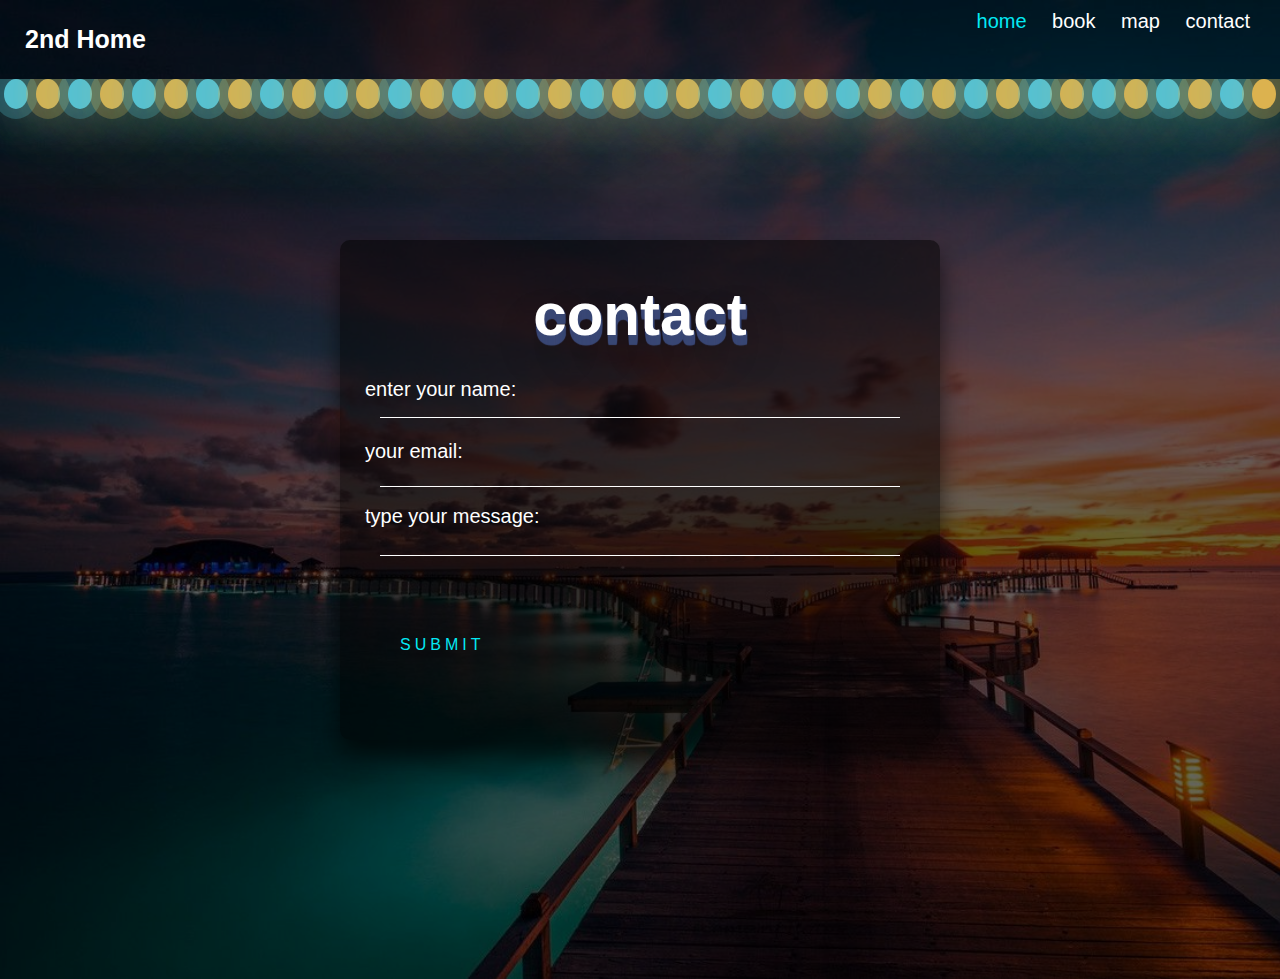
<file: contact.html>
<!DOCTYPE html>
<html lang="en">
<head>
    <meta charset="UTF-8">
    <meta http-equiv="X-UA-Compatible" content="IE=edge">
    <meta name="viewport" content="width=device-width, initial-scale=1.0">
    <link rel="stylesheet" href="./assets/css/contact.css">
    <link rel="stylesheet" href="./assets/css/style.css">
    <title>Document</title>
</head>
<body>
    <div class="landing-page">
        <div class="overlay"></div>
        <div class="header-area">
            <div class="logo"> 2nd Home</div>
            <ul class="links">
                <li> <a href="./index.html" class="active">home</a> </li>
                <li><a href="#">book</a> </li>
                <li> <a href="#"> map</a></li>
                <li><a href="./contact.html"> contact</a></li>
            </ul>
        </div>
    <div class="container">
        <div class="bubbels">
            <span  style="--i:11;"></span>
            <span  style="--i:12;"></span>
            <span  style="--i:24;"></span>
            <span  style="--i:10;"></span>
            <span  style="--i:14;"></span>
            <span  style="--i:23;"></span>
            <span  style="--i:18;"></span>
            <span  style="--i:16;"></span>
            <span  style="--i:19;"></span>
            <span  style="--i:20;"></span>
            <span  style="--i:22;"></span>
            <span  style="--i:25;"></span>
            <span  style="--i:18;"></span>
            <span  style="--i:21;"></span>
            <span  style="--i:15;"></span>
            <span  style="--i:13;"></span>
            <span  style="--i:26;"></span>
            <span  style="--i:17;"></span>
            <span  style="--i:13;"></span>
            <span  style="--i:28;"></span>
            <span  style="--i:11;"></span>
            <span  style="--i:12;"></span>
            <span  style="--i:24;"></span>
            <span  style="--i:10;"></span>
            <span  style="--i:14;"></span>
            <span  style="--i:23;"></span>
            <span  style="--i:18;"></span>
            <span  style="--i:16;"></span>
            <span  style="--i:19;"></span>
            <span  style="--i:20;"></span>
            <span  style="--i:22;"></span>
            <span  style="--i:25;"></span>
            <span  style="--i:18;"></span>
            <span  style="--i:21;"></span>
            <span  style="--i:15;"></span>
            <span  style="--i:13;"></span>
            <span  style="--i:26;"></span>
            <span  style="--i:17;"></span>
            <span  style="--i:13;"></span>
            <span  style="--i:28;"></span>
            
        </div>
    </div>
    <div class="login-box">
        <h2>contact</h2>
        <form >
            <div class="user-box">
                <input type="text" name=" " required="" >
                <label class="lab"> enter your name:</label>

            </div>
            <div class="user-box">
                <input type="email" name="" required="">
                <label class="lab2" >your email: </label>
            </div>
            <div class="user-box">
                <input type="text" name=" " required="" >
                <label class="lab3"> type your message: </label>
               
                

                


            </div>
            <a href="#">
                <span></span>
                <span></span>
                <span></span>
                <span></span>
        submit    
        </a>
        </form>
        
    </div>
</body>
</html>
</file>
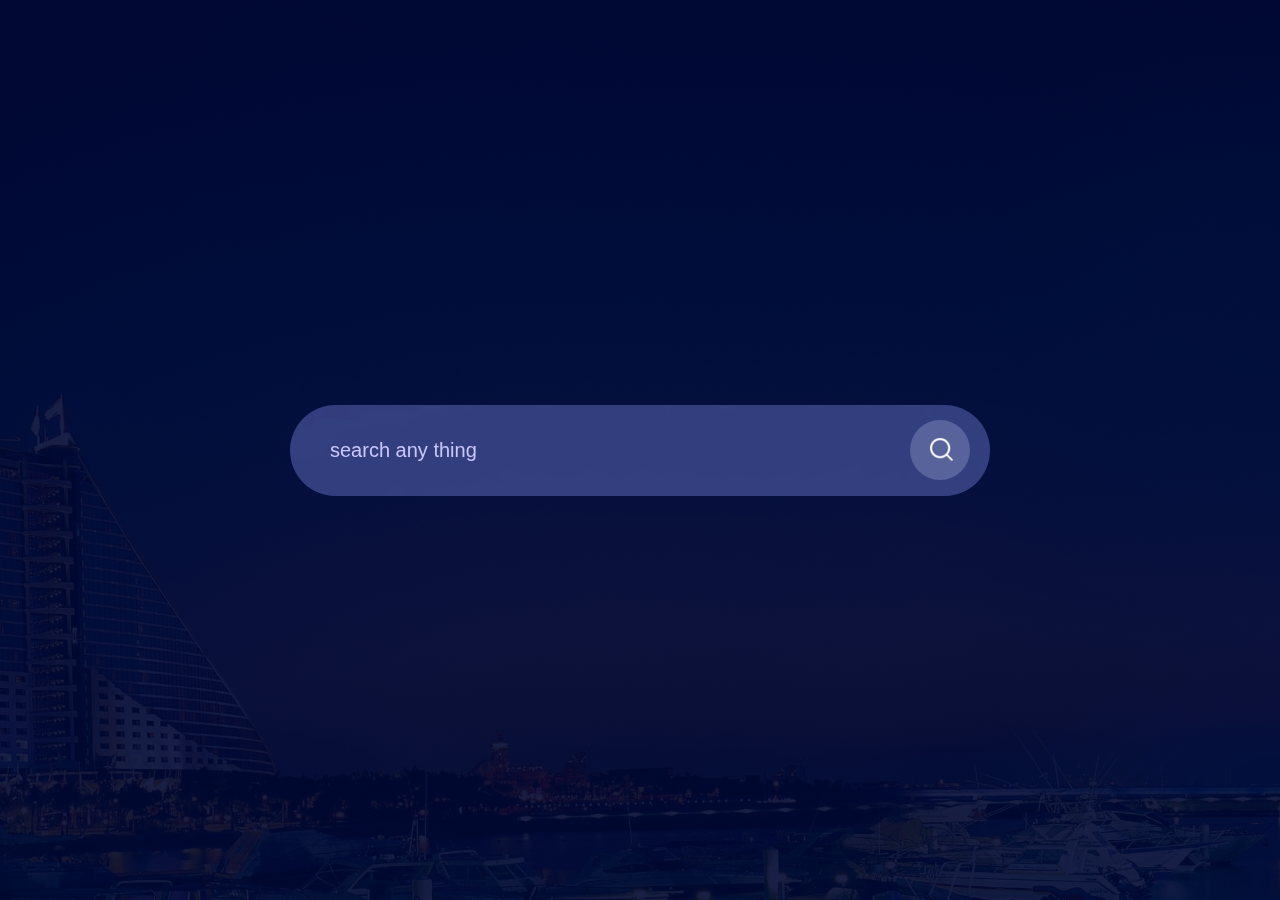
<file: search.html>
<!DOCTYPE html>
<html lang="en">
<head>
    <meta charset="UTF-8">
    <meta http-equiv="X-UA-Compatible" content="IE=edge">
    <meta name="viewport" content="width=device-width, initial-scale=1.0">
    <title>search</title>
    <link rel="stylesheet" href="./assets/css/search.css">
</head>
<body>
  
  
    <div class="container" >
     
   
        <form action="https:www.google.com/search" method="get" class="search-bar">
          <input type="text" placeholder="search any thing" name="q">
          <button type="submit"> <img src="./assets/img/search.png"></button>
        </form>
       
    

       </div>
</body>
</html>
</file>
<file: assets/css/contact.css>
*{
    margin: 0;
    padding: 0;
    box-sizing: border-box;

}
body{
    min-height: 100vh;
    background: #0c192c;

}
.container{
    position: relative;
    width: 100%;
    height: 100vh;
    overflow: hidden;
}
.bubbels{
    position: relative;
    display: flex;

}
.bubbels span{
    z-index: 1;
    position: relative;
    width: 30px;
    height: 30px;
    background: #4fc3dc;
    margin: 0 4px;
    border-radius: 50%;
    box-shadow: 0 0 0 10px #4fc3dc44,
                0 0 50px #4fc3dc,
                0 0 100px #4fc3dc;
    animation: animate2 15s linear infinite;
    animation-duration: calc(125s / var(--i));
}
.bubbels span:nth-child(even){

background: #dcb24f;
    box-shadow: 0 0 0 10px #dcb44f44,
                0 0 50px #dcb24f,
                0 0 100px #dcb24f;

}

@keyframes animate2 
{
    0%{
        transform: translateY(100vh)scale(0);
    }
    100%{
        transform: translateY(-10vh)scale(1);
    }



}


/* contact-box */


html{
    height: 100%;
}
body{
    margin: 0;
    padding: 0;
    font-family: sans-serif;
    min-height: 100vh;
     background-image: url('../img/wp6925381.jpg'); 
    background-size: cover;
    position: relative;
     /* background-image:url(../img/wp6925381.jpg) ; 
     width: 100%;
     height: 100%; */
     /* background-image:linear-gradient(rgb(0,8,51,0.9),rgb(0,8,51,0.9)) ,url() ;  */
}
.login-box{
    z-index: 3;
position: absolute;
top: 50%;
left: 50%;
height: 500px;
width:  600px;
padding: 40px;
transform: translate(-50%,-50%);
background: rgba(0, 0, 0, .5);
box-sizing: border-box;
box-shadow: 0 15px 25px rgba(0,0,0,.6);
border-radius: 10px;
}
.login-box h2{
font-size: 60px;
margin: 0 0 30px;
padding: 0;
color: #fff;
text-align: center;
text-shadow:   1px 1px 1px #3a4875,
               1px 2px 1px #3a4875,
               1px 3px 1px #3a4875,
               1px 4px 1px #3a4875,
               1px 5px 1px #3a4875,
               1px 6px 1px #3a4875,
               1px 7px 1px #3a4875,
               1px 8px 1px #3a4875,
               1px 9px 1px #3a4875,
               1px 10px 1px #3a4875,
               1px 20px 40px rgba(0,0,0,0.3);


}
.login-box.user-box{
    position: relative;
}
.login-box .user-box  input {
    width: 100%;
    padding: 10px 0;
    font-size: 16px;
    color: #fff;
    margin-bottom: 30px;
    border: none;
    border-bottom: 1px solid #fff;
    outline:none;
    background:transparent;

}
.login-box .user-box .lab {
  position: absolute;
   top: 0;
   left: 0;
   padding-top: 138px ;
   padding-left: 25px;
    font-size: 20px;
    color: #fff;
    pointer-events: none;
    transition: .5s;

}
.login-box .user-box .lab2{
    position: absolute;
     top: 0;
     left: 0;
     padding-top: 200px ;
     padding-left: 25px;
      font-size: 20px;
      color: #fff;
      pointer-events: none;
      transition: .5s;
}
.login-box .user-box .lab3{
    position: absolute;
     top: 0;
     left: 0;
     padding-top: 265px ;
     padding-left: 25px;
      font-size: 20px;
      color: #fff;
      pointer-events: none;
      transition: .5s;
}
.login-box .user-box input :focus ~ label,
.login-box .user-box input:valid ~ label {
   top: -15px;
   padding-left: 8px;
    color: #03e9f4;
    font-size: 17px;

}
.login-box form a {
    position: relative;
    display: inline-block;
    padding: 10px 20px;
    color: #03e9f4;
    font-size: 16px;
    text-decoration: none;
    text-transform: uppercase;
    overflow: hidden;
    transition: .5s;
    margin-top:40px ;
    letter-spacing: 4px;
}
.login-box a:hover {
   
    color: #fff;
    border-radius: 5px;
    box-shadow: 0 0 5px  #503104,
                0 0 25px #503104,
                0 0 50px   #503104,
                0 0 100px  #503104;
}
.login-box a span{
    position: absolute;
    display: block;
}
.login-box a span:nth-child(1){
    top: 0;
    left: -100%;
    width: 100%;
    height: 2px;
   background: linear-gradient(90deg ,transparent , #03e9f4);
   animation: btn-anim1 1s linear infinite;
}
@keyframes btn-anim1{
    0% {
        left: -100%;
    }
    50%,100%{
        left: 100%;
    }
}
.login-box a span:nth-child(2){
    top: -100%;
    right: 0;
    width: 2px;
    height: 100%;
   background: linear-gradient(180deg ,transparent , #03e9f4);
   animation: btn-anim2 1s linear infinite;
   animation-delay: .25s
}
@keyframes btn-anim2{
    0% {
        top: -100%;
    }
    50%,100%{
       top: 100%;
    }

}
.login-box a span:nth-child(3){
   bottom: 0;
    right: -100%;
    width: 100%;
    height: 2px;
   background: linear-gradient(270deg ,transparent , #03e9f4);
   animation: btn-anim3 1s linear infinite;
   animation-delay: .5s

}
@keyframes btn-anim3{
    0% {
        right: -100%;
    }
    50%,100%{
        right: 100%;
    }

}
.login-box a span:nth-child(4){
    bottom: -100%;
     left: 0;
     width: 2px;
     height: 100%;
    background: linear-gradient(360deg ,transparent , #03e9f4);
    animation: btn-anim4 1s linear infinite;
    animation-delay: .75s
}
@keyframes btn-anim4{
    0% {
        bottom: -100%;
    }
    50%,100%{
       bottom:100%;
    }
}
</file>
<file: assets/css/style.css>
*{
    margin: 0;
}
:root{
    --main--color :#03e9f4;
}
/* start landig page */

.landing-page{
    min-height: 100vh;
    background-image: url('../img/wp6925381.jpg');
 background-size : cover;
   position: relative;
}
.landing-page .overlay{
    background-color: rgba(0, 0, 0, 0.6);
    position: absolute;
    width: 100%;
    height: 100%;
    left: 0;
    top: 0;
    z-index: 1;

}
.header-area{
    position: relative;
    z-index: 2;
    color: white;
    display: flex;
    padding: 10px;


}
.header-area .logo{
    width: 300px;
    padding: 15px;
    font-size: 25px;
    font-weight: bold;

}
.header-area .links{
    list-style: none;
    width: 100%;
    text-align: right;
    padding-left: 0 ;
    padding-right: 20px;
    font-size: 20px;
}

.header-area .links li{
    display: inline-block;
    margin-left: 20px;
}
.header-area .links li a{
    text-decoration: none;
    color: #fff;
    transition: .3s;

}
.header-area .links li a:hover,
.header-area .links li a.active{
    color:var(--main--color);
}
.intro-text{
    position: absolute;
    left: 50%;
    top: 50%;
    transform: translate(-50%,-50%);
    z-index: 2;
    color: #fff;
    text-align: center;

}
.intro-text h1 {
    font-size: 60px;
    margin: 0 0 12px;

}
.intro-text h1 span{
color: var(--main--color);
}

.intro-text p{
line-height: 1.6;
font-size: 25px;
margin: 0;

}
.intro-text p span{
    color: var(--main--color);
    font-size: 30px;
}

/* end landig page */
.text{
    display: flex;
}
.text li{
    list-style: none;
}
.text li div{
    height: 100%;
    width: 100%;
    display: flex;
    justify-content: center;
    align-items: center;
    font-size: 46px;
    cursor: pointer;
    margin: o 4px;
    border-radius: 20px;
    color: #dcb24f;
    text-shadow: 0 0 15px#dcb24f, 0 0 25px #dcb24f;
    animation: animate 1.5s linear infinite;

}
@keyframes animate {
    0%{
        filter: hue-rotate(0deg);

    }
    100%{
        filter: hue-rotate(360deg);

    }
}
</file>
<file: assets/css/search.css>
*{
    margin: 0;
    padding: 0;
    box-sizing: border-box;
  
}

.container{
    width: 100%;
    min-height: 100vh;
    padding: 5%;
    background-image:linear-gradient(rgb(0,8,51,0.9),rgb(0,8,51,0.9)) ,url(../img/4.jpg) ;
    background-position: center;
    background-size: cover;
    display: flex;
    align-items: center;
    justify-content: center;
   
   
  }
  .search-bar:hover
  {

     box-shadow: 0 0 5px #fff,
                inset 0 0 5px #fff,
                0 0 20px #08f,
                inset 0 0 20px #08f,
                0 0 40px #08f,
                inset  0 0 40px #08f;
  }
.search-bar{
    width: 100%;
    max-width: 700px;
    background: rgba(255, 255, 255, 0.2);
    display: flex;
    align-items: center;
    border-radius: 60px;
    padding: 10px 20px;
    backdrop-filter: blur(4px) saturate(180%);
    transition:  box-shadow 0.5s ;
}
.search-bar input{
    background: transparent;
    flex: 1;
    border: 0;
    outline: none;
    padding: 24px 20px;
    font-size: 20px;
    color: #cac7ff;
  
}
::placeholder{
    color: #cac7ff;
}
.search-bar button img{
    width:25px ;

}
.search-bar button{
    border: 0;
    border-radius: 50%;
    width: 60px;
    height: 60px;
    background: #58629b;
    cursor: pointer;
}
.title{
    color: rgb(55, 55, 118);
    font-size: 70px;
    font-weight: normal;
    line-height: 80%;
    font-family: sans-serif;
  text-align: center;
top: 5px;
    -webkit-box-reflect: below 0px linear-gradient(rgba(0,0,0,0),rgba(0,0,0,0.7));


}
</file>
